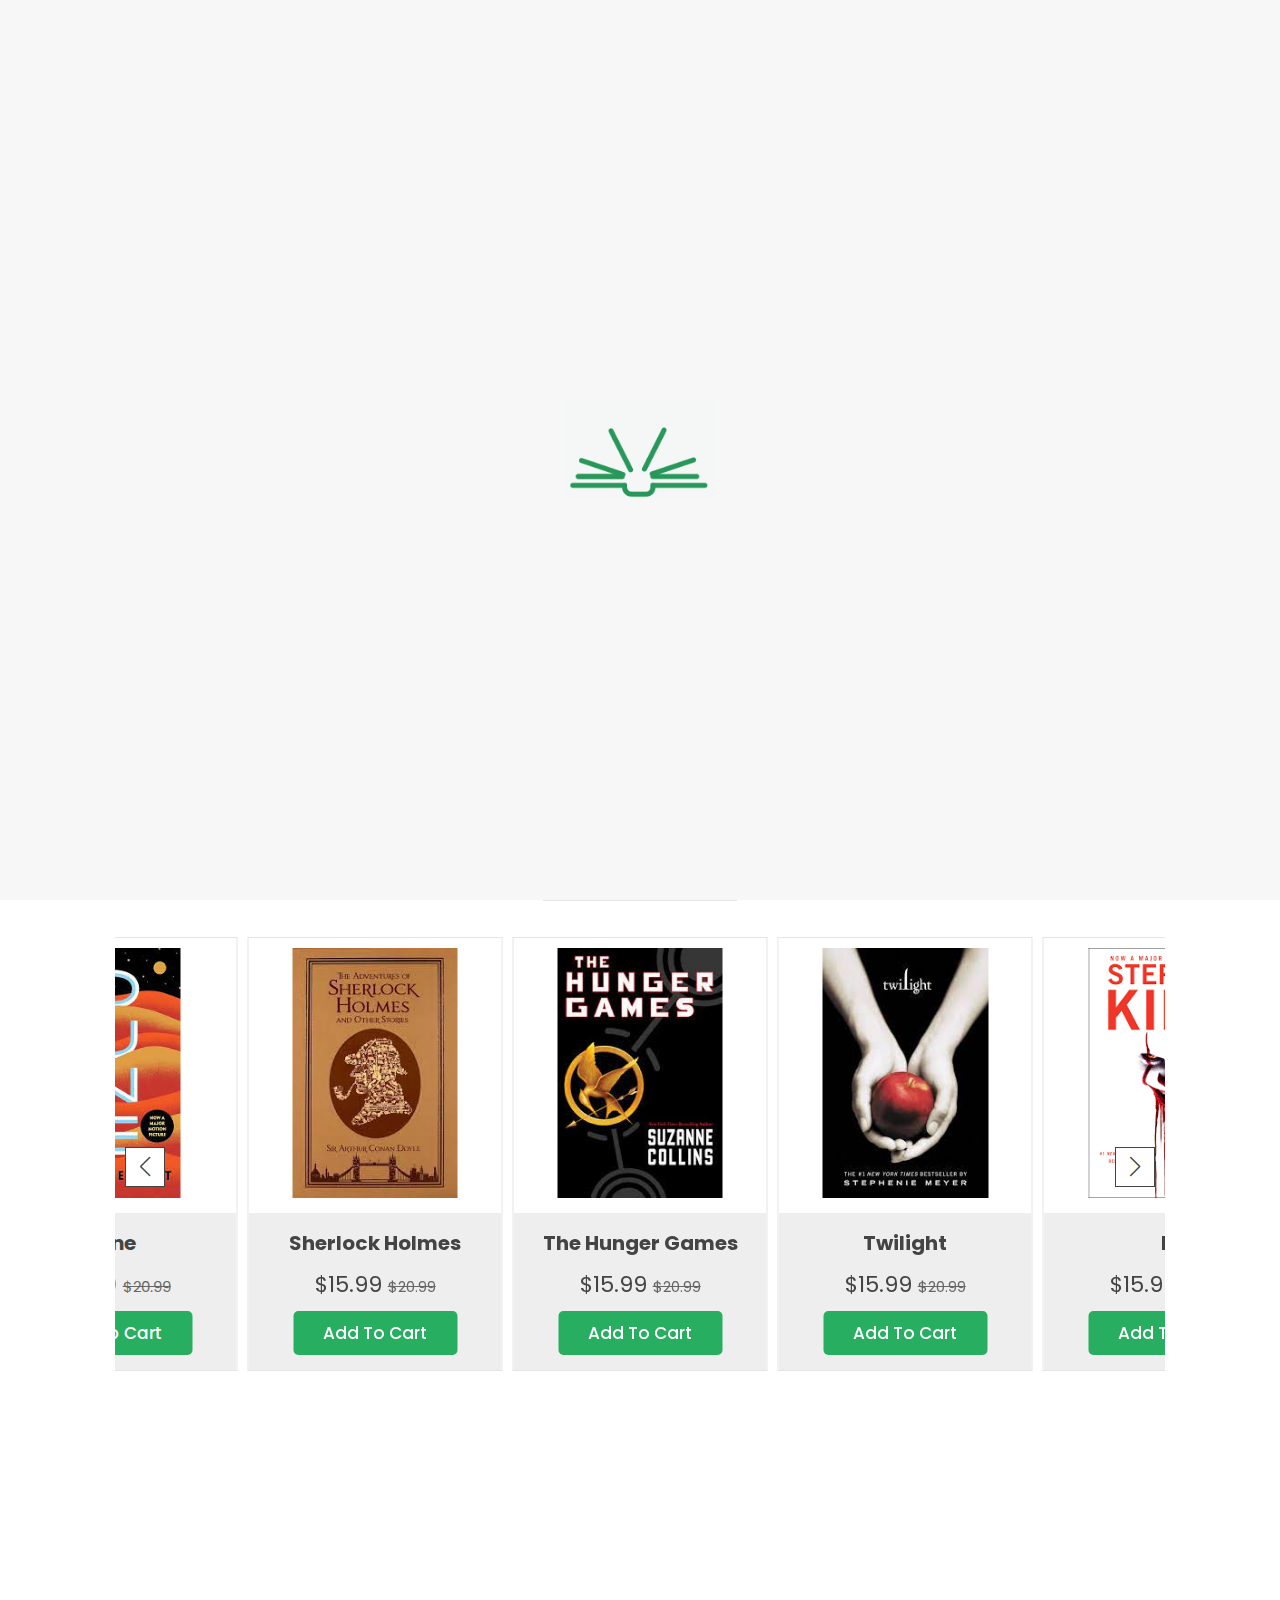
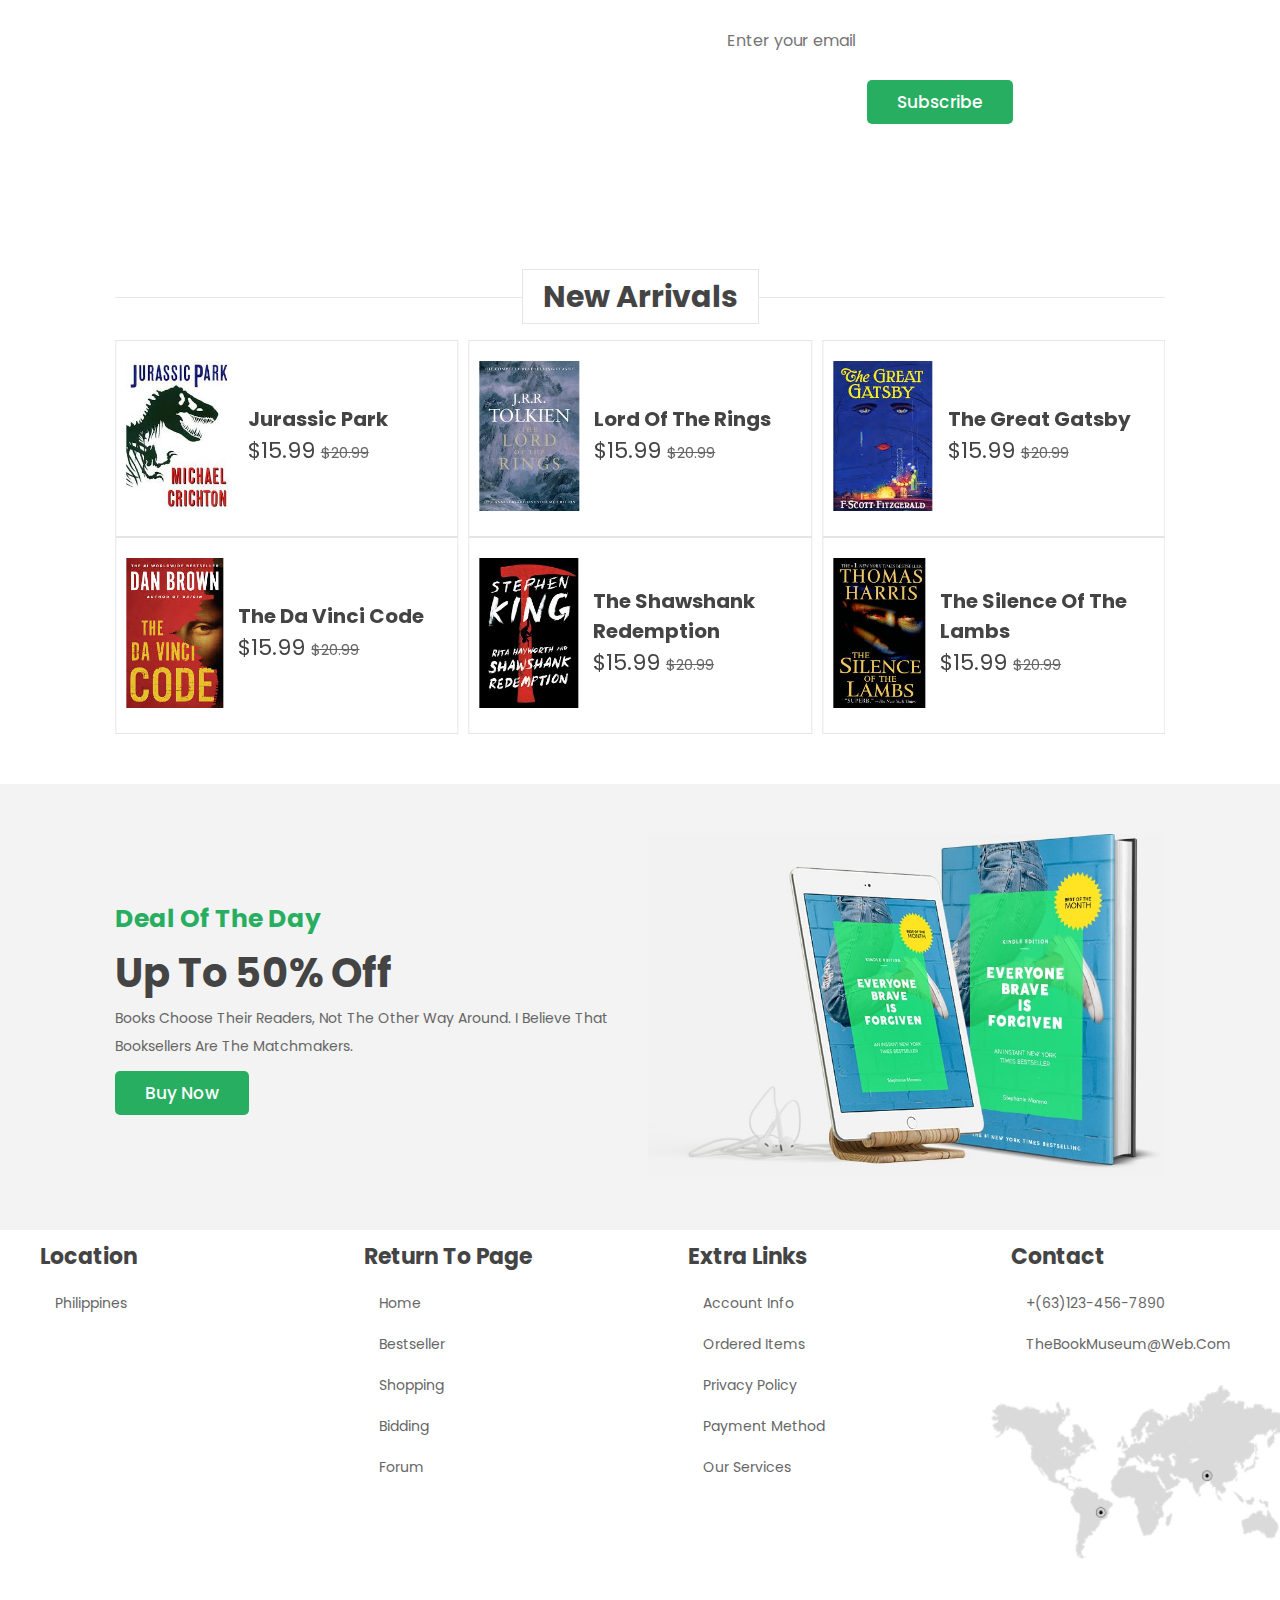
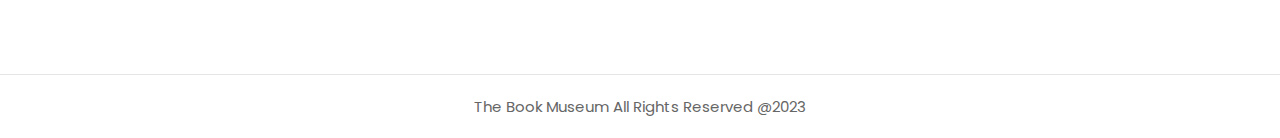
<file: The-Book-Museum/index.html>
<!DOCTYPE html>
<html lang="pt-br">
<head>
    <meta charset="UTF-8">
    <meta http-equiv="X-UA-Compatible" content="IE=edge">
    <meta name="viewport" content="width=device-width, initial-scale=1.0">
    
    <!-- LINK SWIPER - SLIDER ANIMATED BOOKS -->
    <link rel="stylesheet" href="https://cdn.jsdelivr.net/npm/swiper@8/swiper-bundle.min.css"/> 


    <!-- LINK FONT ICONS -->
    <link rel="stylesheet" href="https://cdnjs.cloudflare.com/ajax/libs/font-awesome/6.2.1/css/all.min.css" integrity="sha512-MV7K8+y+gLIBoVD59lQIYicR65iaqukzvf/nwasF0nqhPay5w/9lJmVM2hMDcnK1OnMGCdVK+iQrJ7lzPJQd1w==" crossorigin="anonymous" referrerpolicy="no-referrer" />

    <!-- LINK CSS -->
    <link rel="stylesheet" href="./styles.css">

    <title>The Book Museum</title>
</head>
<body>
    <!-- header -->
    <header class="header">
        <div class="header-1">
            <a href="#" class="logo"><i class="fas fa-book"></i> The Book Museum</a>
            <form class="search-form">
                <input type="search" placeholder="What's on your mind" id="search-box">
                <label for="search-box" class="fas fa-search"></label>
            </form>

            <div class="icons">
                <div class="fas fa-search search-btn"></div>
                <a href="#" class="fas fa-heart"></a>
                <a href="#" class="fas fa-shopping-cart"></a>
                <a href="#" class="fas fa-dollar-sign"></a>
                <a href="#" class="fas fa-coins"></a>
                <a href="#" class="fas fa-message"></a>
                

                <div class="fas fa-user login-btn"></div>
            </div>
        </div>

        <div class="header-2">
            <nav class="navbar">
                <a href="#home">Home</a>
                <a href="#featured">Featured</a>
                <a href="#arrivals">New Arrivals</a>
                <a href="#contact">Contacts</a>
                <a href="bidding">Bidding</a>
                <a href="forum">Forum</a>
            </nav>
        </div>

    </header>

    <!-- Bottom Navbar -->

    <nav class="bottom-navbar">
        <a href="#home" class="fas fa-home"></a>
        <a href="#featured" class="fas fa-list"></a>
        <a href="#arrivals" class="fas fa-tag"></a>
    </nav>

    <!-- LOGIN FORM -->

    <div class="login-form-container">
        <div id="close-login-btn" class="fas fa-times"></div>

        <form action="">
            <h3>Login</h3>
            <span>Username</span>
            <input type="email" name="E-mail" class="box" placeholder="Enter your email" id="">
            <span>Password</span>
            <input type="password" name="senha" class="box" placeholder="Enter your password" id="">
            <div class="checkbox">
                <input type="checkbox" name="" id="remember-me">
                <label for="remember-me">Remember password</label>
            </div>
            <input type="submit" value="Enter" class="btn">
            <p>Forgot your password? <a href="#">Click here</a></p>
            <p>Don't have an account yet? <a href="#">Create now</a></p>
        </form>
    </div>

    <!-- BOOKS ANIMATED - SECTION -->

    <section class="home">
        <div class="row">
            <div class="content">
                <h3>Books 75% off</h3>
                <p>Books choose their readers, not the other way around. I believe that booksellers are the matchmakers.</p>
                <a href="#" class="btn">Buy now</a>
            </div>
            <div class="swiper books-slider">
                <div class="swiper-wrapper">
                    <a href="#" class="swiper-slide"><img src="./img/book-1.png" alt="livro-1"></a>
                    <a href="#" class="swiper-slide"><img src="./img/book-2.png" alt="livro-2"></a>
                    <a href="#" class="swiper-slide"><img src="./img/book-3.png" alt="livro-3"></a>
                    <a href="#" class="swiper-slide"><img src="./img/book-4.png" alt="livro-4"></a>
                    <a href="#" class="swiper-slide"><img src="./img/book-5.png" alt="livro-5"></a>
                    <a href="#" class="swiper-slide"><img src="./img/book-6.png" alt="livro-6"></a>
                </div>
                <img src="./img/stand.png" class="stand" alt="">
            </div>
        </div>
    </section>

    <!-- Section ICONS -->
    <section class="icons-container">
        <div class="icons">
            <i class="fas fa-plane"></i>
            <div class="content">
                <h3>Free Shipping</h3>
                <p>Purchases over ₱1000</p>
            </div>
        </div>

        <div class="icons">
            <i class="fas fa-lock"></i>
            <div class="content">
                <h3>Payment Secured</h3>
                <p>Guaranteed Security</p>
            </div>
        </div>

        <div class="icons">
            <i class="fas fa-redo-alt"></i>
            <div class="content">
                <h3>Quick Return</h3>
                <p>10 days guarantee</p>
            </div>
        </div>

        <div class="icons">
            <i class="fas fa-headset"></i>
            <div class="content">
                <h3>24 hour support</h3>
                <p>real-time communication</p>
            </div>
        </div>
    </section>

    <!-- Featured slider -->

    <section class="featured" id="featured">
        <h1 class="heading">
            <span>Bestseller</span>
        </h1>
        <div class="swiper featured-slider">
            <div class="swiper-wrapper">
                <div class="swiper-slide box">
                    <div class="icons">
                        <a href="#" class="fas fa-search"></a>
                        <a href="#" class="fas fa-heart"></a>
                        <a href="#" class="fas fa-eye"></a>
                    </div>
                    <div class="image">
                        <img src="./img/book-1.png" alt="">
                    </div>
                    <div class="content">
                        <h3>The Hunger Games</h3>
                        <div class="price">$15.99 <span>$20.99</span></div>
                        <a href="#" class="btn">add to cart</a>
                    </div>
                </div>

                <div class="swiper-slide box">
                    <div class="icons">
                        <a href="#" class="fas fa-search"></a>
                        <a href="#" class="fas fa-heart"></a>
                        <a href="#" class="fas fa-eye"></a>
                    </div>
                    <div class="image">
                        <img src="./img/book-2.png" alt="">
                    </div>
                    <div class="content">
                        <h3>Twilight</h3>
                        <div class="price">$15.99 <span>$20.99</span></div>
                        <a href="#" class="btn">add to cart</a>
                    </div>
                </div>

                <div class="swiper-slide box">
                    <div class="icons">
                        <a href="#" class="fas fa-search"></a>
                        <a href="#" class="fas fa-heart"></a>
                        <a href="#" class="fas fa-eye"></a>
                    </div>
                    <div class="image">
                        <img src="./img/book-3.png" alt="">
                    </div>
                    <div class="content">
                        <h3>IT</h3>
                        <div class="price">$15.99 <span>$20.99</span></div>
                        <a href="#" class="btn">add to cart</a>
                    </div>
                </div>

                <div class="swiper-slide box">
                    <div class="icons">
                        <a href="#" class="fas fa-search"></a>
                        <a href="#" class="fas fa-heart"></a>
                        <a href="#" class="fas fa-eye"></a>
                    </div>
                    <div class="image">
                        <img src="./img/book-4.png" alt="">
                    </div>
                    <div class="content">
                        <h3>The Maze Runner</h3>
                        <div class="price">$15.99 <span>$20.99</span></div>
                        <a href="#" class="btn">add to cart</a>
                    </div>
                </div>

                <div class="swiper-slide box">
                    <div class="icons">
                        <a href="#" class="fas fa-search"></a>
                        <a href="#" class="fas fa-heart"></a>
                        <a href="#" class="fas fa-eye"></a>
                    </div>
                    <div class="image">
                        <img src="./img/book-5.png" alt="">
                    </div>
                    <div class="content">
                        <h3>Forrest Gump</h3>
                        <div class="price">$15.99 <span>$20.99</span></div>
                        <a href="#" class="btn">add to cart</a>
                    </div>
                </div>

                <div class="swiper-slide box">
                    <div class="icons">
                        <a href="#" class="fas fa-search"></a>
                        <a href="#" class="fas fa-heart"></a>
                        <a href="#" class="fas fa-eye"></a>
                    </div>
                    <div class="image">
                        <img src="./img/book-6.png" alt="">
                    </div>
                    <div class="content">
                        <h3>Gone Girl</h3>
                        <div class="price">$15.99 <span>$20.99</span></div>
                        <a href="#" class="btn">add to cart</a>
                    </div>
                </div>

                <div class="swiper-slide box">
                    <div class="icons">
                        <a href="#" class="fas fa-search"></a>
                        <a href="#" class="fas fa-heart"></a>
                        <a href="#" class="fas fa-eye"></a>
                    </div>
                    <div class="image">
                        <img src="./img/book-7.png" alt="">
                    </div>
                    <div class="content">
                        <h3>The Wolf of Wolf Street</h3>
                        <div class="price">$15.99 <span>$20.99</span></div>
                        <a href="#" class="btn">add to cart</a>
                    </div>
                </div>

                <div class="swiper-slide box">
                    <div class="icons">
                        <a href="#" class="fas fa-search"></a>
                        <a href="#" class="fas fa-heart"></a>
                        <a href="#" class="fas fa-eye"></a>
                    </div>
                    <div class="image">
                        <img src="./img/book-8.png" alt="">
                    </div>
                    <div class="content">
                        <h3>Bird Box</h3>
                        <div class="price">$15.99 <span>$20.99</span></div>
                        <a href="#" class="btn">add to cart</a>
                    </div>
                </div>

                <div class="swiper-slide box">
                    <div class="icons">
                        <a href="#" class="fas fa-search"></a>
                        <a href="#" class="fas fa-heart"></a>
                        <a href="#" class="fas fa-eye"></a>
                    </div>
                    <div class="image">
                        <img src="./img/book-9.png" alt="">
                    </div>
                    <div class="content">
                        <h3>Dune</h3>
                        <div class="price">$15.99 <span>$20.99</span></div>
                        <a href="#" class="btn">add to cart</a>
                    </div>
                </div>

                <div class="swiper-slide box">
                    <div class="icons">
                        <a href="#" class="fas fa-search"></a>
                        <a href="#" class="fas fa-heart"></a>
                        <a href="#" class="fas fa-eye"></a>
                    </div>
                    <div class="image">
                        <img src="./img/book-10.png" alt="">
                    </div>
                    <div class="content">
                        <h3>Sherlock Holmes</h3>
                        <div class="price">$15.99 <span>$20.99</span></div>
                        <a href="#" class="btn">add to cart</a>
                    </div>
                </div>
            </div>
            <div class="swiper-button-next"></div>
            <div class="swiper-button-prev"></div>
        </div>
    </section>

<!-- NEWSLETTER -->

<section class="newsletter">
    <form action="">
        <h3>Exclusive Discounts</h3>
        <input type="email" placeholder="Enter your email" class="box">
        <input type="submit" value="Subscribe" class="btn" id="">
    </form>
</section>

<!-- Arrivals Section -->

<section class="arrivals" id="arrivals">
    <h1 class="heading">
        <span>New Arrivals</span>
    </h1>

    <div class="swiper arrivals-slider">

        <div class="swiper-wrapper">
            
            <a href="#" class="swiper-slide box">
                <div class="image">
                    <img src="./img/new-arrivals-1.jpg">
                </div>
                <div class="content">
                    <h3>Lord of the Rings</h3>
                    <div class="price">$15.99 <span>$20.99</span></div>
                    <div class="stars">
                        <i class="fas fa-star"></i>
                        <i class="fas fa-star"></i>
                        <i class="fas fa-star"></i>
                        <i class="fas fa-star"></i>
                        <i class="fas fa-star-half-alt"></i>
                    </div>
                </div>
            </a>

            <a href="#" class="swiper-slide box">
                <div class="image">
                    <img src="./img/new-arrivals-2.jpg">
                </div>
                <div class="content">
                    <h3>The Great Gatsby</h3>
                    <div class="price">$15.99 <span>$20.99</span></div>
                    <div class="stars">
                        <i class="fas fa-star"></i>
                        <i class="fas fa-star"></i>
                        <i class="fas fa-star"></i>
                        <i class="fas fa-star"></i>
                        <i class="fas fa-star-half-alt"></i>
                    </div>
                </div>
            </a>

            <a href="#" class="swiper-slide box">
                <div class="image">
                    <img src="./img/new-arrivals-3.jpg">
                </div>
                <div class="content">
                    <h3>To Kill a Mocking Bird</h3>
                    <div class="price">$15.99 <span>$20.99</span></div>
                    <div class="stars">
                        <i class="fas fa-star"></i>
                        <i class="fas fa-star"></i>
                        <i class="fas fa-star"></i>
                        <i class="fas fa-star"></i>
                        <i class="fas fa-star-half-alt"></i>
                    </div>
                </div>
            </a>

            <a href="#" class="swiper-slide box">
                <div class="image">
                    <img src="./img/new-arrivals-4.jpg">
                </div>
                <div class="content">
                    <h3>The Godfather</h3>
                    <div class="price">$15.99 <span>$20.99</span></div>
                    <div class="stars">
                        <i class="fas fa-star"></i>
                        <i class="fas fa-star"></i>
                        <i class="fas fa-star"></i>
                        <i class="fas fa-star"></i>
                        <i class="fas fa-star-half-alt"></i>
                    </div>
                </div>
            </a>

            <a href="#" class="swiper-slide box">
                <div class="image">
                    <img src="./img/new-arrivals-5.jpg">
                </div>
                <div class="content">
                    <h3>Jurassic Park</h3>
                    <div class="price">$15.99 <span>$20.99</span></div>
                    <div class="stars">
                        <i class="fas fa-star"></i>
                        <i class="fas fa-star"></i>
                        <i class="fas fa-star"></i>
                        <i class="fas fa-star"></i>
                        <i class="fas fa-star-half-alt"></i>
                    </div>
                </div>
            </a>
        </div>

    </div>

    <div class="swiper arrivals-slider">

        <div class="swiper-wrapper">
            
            <a href="#" class="swiper-slide box">
                <div class="image">
                    <img src="./img/new-arrivals-6.jpg">
                </div>
                <div class="content">
                    <h3>The Shawshank Redemption</h3>
                    <div class="price">$15.99 <span>$20.99</span></div>
                    <div class="stars">
                        <i class="fas fa-star"></i>
                        <i class="fas fa-star"></i>
                        <i class="fas fa-star"></i>
                        <i class="fas fa-star"></i>
                        <i class="fas fa-star-half-alt"></i>
                    </div>
                </div>
            </a>

            <a href="#" class="swiper-slide box">
                <div class="image">
                    <img src="./img/new-arrivals-7.jpg">
                </div>
                <div class="content">
                    <h3>The Silence of the Lambs</h3>
                    <div class="price">$15.99 <span>$20.99</span></div>
                    <div class="stars">
                        <i class="fas fa-star"></i>
                        <i class="fas fa-star"></i>
                        <i class="fas fa-star"></i>
                        <i class="fas fa-star"></i>
                        <i class="fas fa-star-half-alt"></i>
                    </div>
                </div>
            </a>

            <a href="#" class="swiper-slide box">
                <div class="image">
                    <img src="./img/new-arrivals-8.jpg">
                </div>
                <div class="content">
                    <h3>The Green Mile</h3>
                    <div class="price">$15.99 <span>$20.99</span></div>
                    <div class="stars">
                        <i class="fas fa-star"></i>
                        <i class="fas fa-star"></i>
                        <i class="fas fa-star"></i>
                        <i class="fas fa-star"></i>
                        <i class="fas fa-star-half-alt"></i>
                    </div>
                </div>
            </a>

            <a href="#" class="swiper-slide box">
                <div class="image">
                    <img src="./img/new-arrivals-9.jpg">
                </div>
                <div class="content">
                    <h3>Fight Club</h3>
                    <div class="price">$15.99 <span>$20.99</span></div>
                    <div class="stars">
                        <i class="fas fa-star"></i>
                        <i class="fas fa-star"></i>
                        <i class="fas fa-star"></i>
                        <i class="fas fa-star"></i>
                        <i class="fas fa-star-half-alt"></i>
                    </div>
                </div>
            </a>

            <a href="#" class="swiper-slide box">
                <div class="image">
                    <img src="./img/new-arrivals-10.jpg">
                </div>
                <div class="content">
                    <h3>The Da Vinci Code</h3>
                    <div class="price">$15.99 <span>$20.99</span></div>
                    <div class="stars">
                        <i class="fas fa-star"></i>
                        <i class="fas fa-star"></i>
                        <i class="fas fa-star"></i>
                        <i class="fas fa-star"></i>
                        <i class="fas fa-star-half-alt"></i>
                    </div>
                </div>
            </a>
        </div>

    </div>
</section>

<!-- Section Deal -->
    <section class="deal">
        <div class="content">
            <h3>Deal of the day</h3>
            <h1>up to 50% off</h1>
            <p>Books choose their readers, not the other way around. I believe that booksellers are the matchmakers.</p>
            <a href="#" class="btn">Buy now</a>
        </div>
        <div class="image">
            <img src="./img/deal-img.jpg">
        </div>
    </section>

    <!-- footer section -->
    <div class="footer">
        <div class="box-container">
            <div class="box">
                <h3>Location</h3>
                <a href="#"><i class="fas fa-map-marker-alt"></i>Philippines</a> 
            </div>
            <div class="box">
                <h3>Return to Page</h3>
                <a href="#home"><i class="fas fa-home"></i>Home</a>
                <a href="#featured"><i class="fas fa-heart"></i>Bestseller</a>
                <a href="#arrivals"><i class="fas fa-shop"></i>Shopping</a>
                <a href="bidding"><i class="fas fa-coins"></i>Bidding</a>
                <a href="forum"><i class="fas fa-message"></i>Forum</a>
            </div>
            <div class="box">
                <h3>extra links</h3>
                <a href="#"><i class="fas fa-arrow-right"></i>account info</a>
                <a href="#"><i class="fas fa-arrow-right"></i>ordered items</a>
                <a href="#"><i class="fas fa-arrow-right"></i>privacy policy</a>
                <a href="#"><i class="fas fa-arrow-right"></i>payment method</a>
                <a href="#"><i class="fas fa-arrow-right"></i>our services</a>
            </div>
            <div class="box">
                <h3>Contact</h3>
                <a href="#"><i class="fas fa-phone"></i>+(63)123-456-7890</a>
                <a href="#"><i class="fas fa-envelope"></i>TheBookMuseum@web.com</a>
                <img src="./img/worldmap.png" class="map" alt="">

            </div>
        </div>
        <div class="share">
            <a href="#" class="fab fa-facebook-f"></a>
            <a href="#" class="fab fa-linkedin"></a>
            <a href="#" class="fab fa-github"></a>
            <a href="#" class="fab fa-whatsapp"></a>
            <a href="#" class="fab fa-pinterest"></a>
        </div>
        <div class="credit">The Book Museum All Rights Reserved @2023</div>
    </div>


<!-- carregamento da pagina  -->
    <div class="loader-container">
        <img src="./img/loader-img.gif" alt="">
    </div>

    <!-- SWIPER JAVASCRIPT - SLIDER BOOK -->
    <script src="https://cdn.jsdelivr.net/npm/swiper@8/swiper-bundle.min.js"></script>

    <!--- JAVASCRIPT -->
    <script src="./script.js"></script>
</body>
</html>
</file>
<file: The-Book-Museum/styles.css>
@import url('https://fonts.googleapis.com/css2?family=Poppins:wght@100;200;300;400;500;600;700;800;900&display=swap');

:root {
    --green: #27ae60;
    --dark-color: #219150;
    --black: #444;
    --light-color: #666;
    --border: .1rem solid rgba(0,0,0,.1);
    --border-hover:.1rem solid var(--black);
    --box-shadow: 0 .5rem 1rem rgb(0,0,0,.1)
}

* {
    font-family: 'Poppins', sans-serif;
    padding: 0; margin: 0;
    box-sizing: border-box;
    outline: none; 
    border: none;
    text-transform: capitalize;
    transition: all .2s linear;
    transition: width none;
    text-decoration: none;
}

html {
    font-size: 62.5%;
    overflow-x: hidden;
    scroll-padding-top: 5rem;
    scroll-behavior: smooth;
}

html::-webkit-scrollbar{
    width: 1rem;
}

html::-webkit-scrollbar-track{
    background: transparent;
}

html::-webkit-scrollbar-thumb{
    background: var(--black);
}

section {
    padding: 5rem 9%;

}

.heading {
    text-align: center;
    margin-bottom: 2rem;
    position: relative;
}

.heading::before{
    content: '';
    position: absolute;
    top: 50%;
    left: 0;
    transform: translateY(-50%);
    width: 100%;
    height: .01rem;
    background: rgba(0,0,0,.1);
    z-index: -1;
}

.heading span {
    font-size: 3rem;
    padding: .5rem 2rem;
    color: var(--black);
    background: #fff;
    border: var(--border);

}

.btn {
    margin-top: 1rem;
    display: inline-block;
    padding: .9rem 3rem;
    border-radius: .5rem;
    font-size: 1.7rem;
    color: #fff;
    background: var(--green);
    cursor: pointer;
    font-weight: 500;
}

.btn:hover {
    background: var(--dark-color);
}

/* Header icons-search */
.header .header-1 {
    background: #fff;
    padding: 1.5rem 9%;
    display: flex;
    align-items: center;
    justify-content: space-between;
}

.header .header-1 .logo {
    font-size: 2.5rem;
    font-weight: bolder;
    color:var(--black);
    
}

.header .header-1 .logo i{
    color:var(--green);
}

.header .header-1 .search-form {
    width: 50rem;
    height: 5rem;
    border: var(--border);
    overflow: hidden;
    background: #fff;
    display: flex;
    align-items: center;
    border-radius: .5rem;
}

.header .header-1 .search-form input {
    font-size: 1.6rem;
    padding: 0 1.2rem;
    height: 100%;
    width: 100%;
    text-transform: none;
    color: var(--black);
}

.header .header-1 .search-form label {
    font-size: 2.5rem;
    padding-right: 1.5rem;
    color: var(--black);
    cursor: pointer;
}

.header .header-1 .search-form label:hover {
    color: var(--green);
}

.header .header-1 .icons div,
.header .header-1 .icons a {
    font-size: 2.5rem;
    margin-left: 1.5rem;
    color: var(--black);
    cursor: pointer;
}

.header .header-1 .icons div:hover,
.header .header-1 .icons a:hover {
    color: var(--green);

}
.search-btn {
    display: none;
}

/* header navagation-navbar */

.header .header-2 {
    background: var(--green);
}

.header .header-2 .navbar {
    text-align: center;
}

.header .header-2 .navbar a {
    color: #fff;
    display: inline-block;
    padding: 1.2rem;
    font-size: 1.7rem;
}

.header .header-2 .navbar a:hover{
    background: var(--dark-color);
}

.header .header-2.active{
    position: fixed;
    top: 0; left: 0; right: 0;
    z-index: 1000;
}

.bottom-navbar {
    text-align: center;
    background: var(--green);
    position: fixed;
    bottom: 0; left: 0; right: 0;
    z-index: 1000;
    display: none;
}

.bottom-navbar a {
    font-size: 2.5rem;
    padding: 2rem;
    color: #fff; 
}

.bottom-navbar a:hover{
    background: var(--dark-color);
}


.login-form-container {
    display: flex;
    align-items: center;
    justify-content: center;
    background: rgba(255,255,255, .9);
    position: fixed;
    top: 0;
    right: -105%;
    z-index: 10000;
    height: 100%;
    width: 100%;
}

.login-form-container.active {
    right: 0;
}

.login-form-container form {
    background: #fff;
    border: var(--border);
    width: 40rem;
    padding: 2rem;
    box-shadow: var(--box-shadow);
    border-radius: .5rem;
    margin: 2rem;
}

.login-form-container form h3 {
    font-size: 2.5rem;
    text-decoration: uppercase;
    color: var(--black);
    text-align: center;

}

.login-form-container form span {
    display: block;
    font-size: 1.5rem;
    padding-top: 1rem;
}

.login-form-container form .box {
    width: 100%;
    margin: .7rem 0;
    font-size: 1.6rem;
    border: var(--border);
    border-radius: .5rem;
    padding: 1rem 1.2rem;
    color: var(--black);
    text-transform: none;
}


.login-form-container form .checkbox {
    display: flex;
    align-items: center;
    gap: .5rem;
    padding: 1rem 0;
}

.login-form-container form .checkbox label {
    font-size: 1.5rem;
    color: var(--light-color);
    cursor: pointer;
}

.login-form-container form .btn {
    width: 100%;
    align-items: center;
    margin: 1.5rem 0;
}

.login-form-container form p {
    padding-top: .8rem;
    color: var(--light-color);
    font-size: 1.5rem;
}

.login-form-container form p a {
    color: var(--green);
    text-decoration: underline;
}

.login-form-container #close-login-btn {
    position: absolute;
    top: 1.5rem; right: 2.5rem;
    font-size: 5rem;
    color: var(--black);
    cursor: pointer;
}

.home{
    background: url(./img/banner-bg.jpg) no-repeat;
    background-size: cover;
    background-position: center;
}

.home .row {
    display: flex;
    align-items: center;
    flex-wrap: wrap;
    gap: 1..5rem;
}

.home .row .content {
    flex: 1 1 42rem;
}

.home .row .books-slider{
    flex: 1 1 42rem;
    text-align: center;
    margin-top: 2rem;
}

.home .row .books-slider a img{
    height: 25rem;

}

.home .row .books-slider a img{
    height: 25rem;

}

.home .row .books-slider a:hover img{
    transform: scale(.9);

}

.home .row .books-slider .stand {
    width: 100%;
    margin-top: -2rem;
}

.home .row .content h3 {
    color:var(--black);
    font-size: 4.5rem;
}

.home .row .content p {
    color:var(--black);
    font-size: 1.5rem;
    line-height: 2;
    padding: 1rem 0;
}

.icons-container {
    display: grid;
    grid-template-columns: repeat(auto-fit, minmax(25rem, 1fr));
    gap: 1.5rem;
}

.icons-container .icons {
    display: flex;
    align-items: center;
    gap: 1.5rem;
    padding: 2rem 0;
}

.icons-container .icons i {
    font-size: 3.5rem;
    color: var(--green);
}

.icons-container .icons h3 {
    font-size: 2.2rem;
    color: var(--black);
    padding-bottom: .5rem;
}

.icons-container .icons p{
    font-size: 1.4rem;
    color: var(--light-color);
    
}


.featured .featured-slider .box {
    margin: 2rem 0;
    position: relative;
    overflow: hidden;
    border: var(--border);
    text-align: center;
    cursor: pointer;

}

.featured .featured-slider .box:hover {
    border: var(--border-hover);
}

.featured .featured-slider .box .image {
    padding: 1rem;
    background: linear-gradient(15deg #eee 30%, #fff 30.1%);
}

.featured .featured-slider .box:hover .image {
    transform: translateY(7rem);
}

.featured .featured-slider .box .image img {
    height: 25rem;

}

.featured .featured-slider .box .icons {
    border-bottom: var(--border-hover);
    position: absolute;
    top: 0; left: 0; right: 0;
    background: #fff;
    z-index: 1;
    transform: translateY(-100%);
}

.featured .featured-slider .box:hover .icons {
    transform: translateY(0%);
}

.featured .featured-slider .box .icons a{
    color: var(--black);
    font-size: 2.2rem;
    padding:1.3rem 1.5rem;
}

.featured .featured-slider .box .icons a:hover{
    background: var(--green);
    color: #fff;
}

.featured .featured-slider .box .content {
    background: #eee;
    padding: 1.5rem;
}

.featured .featured-slider .box .content h3 {
    font-size: 2rem;
    color: var(--black);
}

.featured .featured-slider .box .content .price {
    font-size: 2.2rem;
    color: var(--black);
    padding-top: 1rem;
}

.featured .featured-slider .box .content .price span {
    font-size: 1.5rem;
    color: var(--light-color);
    text-decoration: line-through;
}

.swiper-button-prev,
.swiper-button-next {
    border: var(--border-hover);
    color: var(--black);
    height: 4rem;
    width: 4rem;
    background:#fff;
}

.swiper-button-prev::after,
.swiper-button-next::after{
    font-size: 2rem;
}

.swiper-button-prev:hover,
.swiper-button-next:hover{
    background: var(--black);
    color: #fff;
}

.newsletter {
    background: url(./img/letter-bg.jpg) no-repeat;
    background-size: cover;
    background-position: center;
    background-attachment: fixed;

}

.newsletter form{
    max-width: 45rem;
    margin-left: auto;
    text-align: center;
    padding: 5rem 0;
}

.newsletter form h3{
    font-size: 2.2rem;
    color: #fff;
    padding-bottom: .7rem;
    font-weight: normal;
}

.newsletter form .box {
    width: 100%;
    margin: .7rem 0;
    padding: 1rem 1.2rem;
    font-size: 1.6rem;
    color: var(--black);
    border-radius: .5rem;
    text-transform: none;
}

.arrivals .arrivals-slider .box {
    display: flex;
    align-items: center;
    gap: 1.5rem;
    padding: 2rem 1rem;
    border: var(--border);
}

.arrivals .arrivals-slider .box:hover{
    border: var(--border-hover);
}
.arrivals .arrivals-slider .box .image img {
    height: 15rem;
}

.arrivals .arrivals-slider .box .content h3 {
    font-size: 2rem;
    color: var(--black);
}

.arrivals .arrivals-slider .box .content .price {
    font-size: 2.2rem;
    color: var(--black);
    padding-bottom: .5rem;
}

.arrivals .arrivals-slider .box .content .price span{
    font-size: 1.5rem;
    color: var(--light-color);
    text-decoration: line-through;
}

.arrivals .arrivals-slider .box .content .stars i{
    font-size: 1.5rem;
    color: var(--green);
    
}

.deal {
    background: #f3f3f3;
    display: flex;
    align-items: center;
    flex-wrap: wrap;
    gap: 1.5rem;
}

.deal .content{
    flex: 1 1 42rem;
}

.deal .image{
    flex: 1 1 42rem;
}

.deal .image img{
    width: 100%;
}

.deal .content h3{
    color: var(--green);
    font-size: 2.5rem;
    padding-bottom: .5rem;
}

.deal .content h1{
    color: var(--black);
    font-size: 4rem;
    
}

.deal .content p{
    padding: 1px 0;
    color: var(--light-color);
    font-size: 1.4rem;
    line-height: 2;
}


.reviews .reviews-slider .box {
    width: 30rem;
    border: var(--border);
    padding: 2rem;
    text-align: center;
    margin: 2rem 0;
}

.reviews .reviews-slider .box:hover {
    border: var(--border-hover);
}

.reviews .reviews-slider .box img {
    height: 7rem;
    width: 7rem;
    border-radius: 50%;
    object-fit: cover;
}

.reviews .reviews-slider .box h3 {
    color: var(--black);
    font-size: 2.2rem;
    padding: .5rem 0;
}

.reviews .reviews-slider .box p{
    color: var(--light-color);
    font-size: 1.4rem;
    padding: 1rem 0;
    line-height: 2;
}

.reviews .reviews-slider .box .stars i {
    font-size: 1.7rem;
    color: var(--green);
}

.blogs .blogs-slider .box {
    margin: 2rem 0;
    border:var(--border-hover);
    
}

.blogs .blogs-slider .box:hover {
   border: var(--border-hover);
}

.blogs .blogs-slider .box .image {
    height: 25rem;
    width: 100%;
    overflow: hidden;
}
.blogs .blogs-slider .box img{
    height: 100%;
    width: 100%;
    object-fit: cover;
    padding: 1rem;
}

.blogs .blogs-slider .box:hover img{
    transform: scale(1.1);
}

.blogs .blogs-slider .box .content {
    padding: 1.5rem;
}

.blogs .blogs-slider .box .content h3{
    font-size: 2.2rem;
    color: var(--black);
}

.blogs .blogs-slider .box .content p{
    font-size: 1.44rem;
    color: var(--light-color);
    padding-bottom: .5rem;
    padding: 1rem 0;
}

.footer .box-container {
    display: grid;
    grid-template-columns: repeat(auto-fit, minmax(25rem, 1fr));
    gap: 1.5rem;
}

.footer .box-container h3 {
    font-size: 2.2rem;
    color: var(--black);
    padding: 1rem 0;
    margin-left: 4rem;
}

.footer .box-container a{
    display: block;
    font-size: 1.4rem;
    color: var(--light-color);
    padding: 1rem 0;
    margin-left: 5rem;
}

.footer .box-container a i {
    color: var(--green);
    padding-right: .5rem
}

.footer .box-container a:hover i {
    padding-right: 2rem
}

.footer .box-container .box .map {
    width: 100%;
    margin-right: 6rem;
    margin: 2rem;
}

.footer .share {
    padding: 1rem 0;
    text-align: center;
}

.footer .share a{
    height: 5rem;
    width: 5rem;
    line-height: 5rem;
    font-size: 2rem;
    color: #fff;
    background: var(--green);
    margin: 0 .3rem;
    border-radius: 50%;

}

.footer .share a:hover {
    background: var(--black);
}

.footer .credit {
    border-top: var(--border);
    margin-top: 2rem;
    padding: 0 1rem;
    padding: 2rem 0;
    font-size: 1.5rem;
    color: var(--light-color);
    text-align: center;
    justify-content: center;
}

.footer .credit span{
    color: var(--green);
}

.loader-container {
    position: fixed;
    top: 0; left: 0;
    height: 100%;
    width: 100%;
    z-index: 10000;
    background: #f7f7f7;
    display: flex;
    align-items: center;
    justify-content: center;
}

.loader-container.active{
    display: none;
}

.loader-container img {
    height: 10rem ;
}


/* resposividade */

@media (max-width:991px){
    html {
        font-size: 55%;
    }
    .header .header-1 {
        padding: 2rem;
    }
    section {
        padding: 3rem 2rem;
    }
}

@media (max-width:768px){

    html {
        scroll-padding-top: 0;
    }

    body {
        padding-bottom: 6rem;
    }

    .header .header-2 {
        display: none;
    }

    .bottom-navbar{
        display: block;
    }

    .search-btn {
        display: inline-block;
    }

    .header .header-1 {
     box-shadow: var(--box-shadow);
     position: relative;
    }
 .header .header-1 .search-form {
        position: absolute;
        top: -110%;
        right: 2rem;
        width: 90%;
        box-shadow: var(--box-shadow);
    }

    .header .header-1 .search-form.active {
        top: 110%;
        
    }

    .home .row .content{
        text-align: center;
    }

    .home .row .content h3 {
        font-size: 3.5rem;
    }

    .newsletter {
        background-position: right;
    }

    .newsletter form {
        margin-left: 0;
        max-width: 100%;
    }
  
}

@media (max-width:450px){
    html {
        font-size: 50%;
    }
}
</file>
